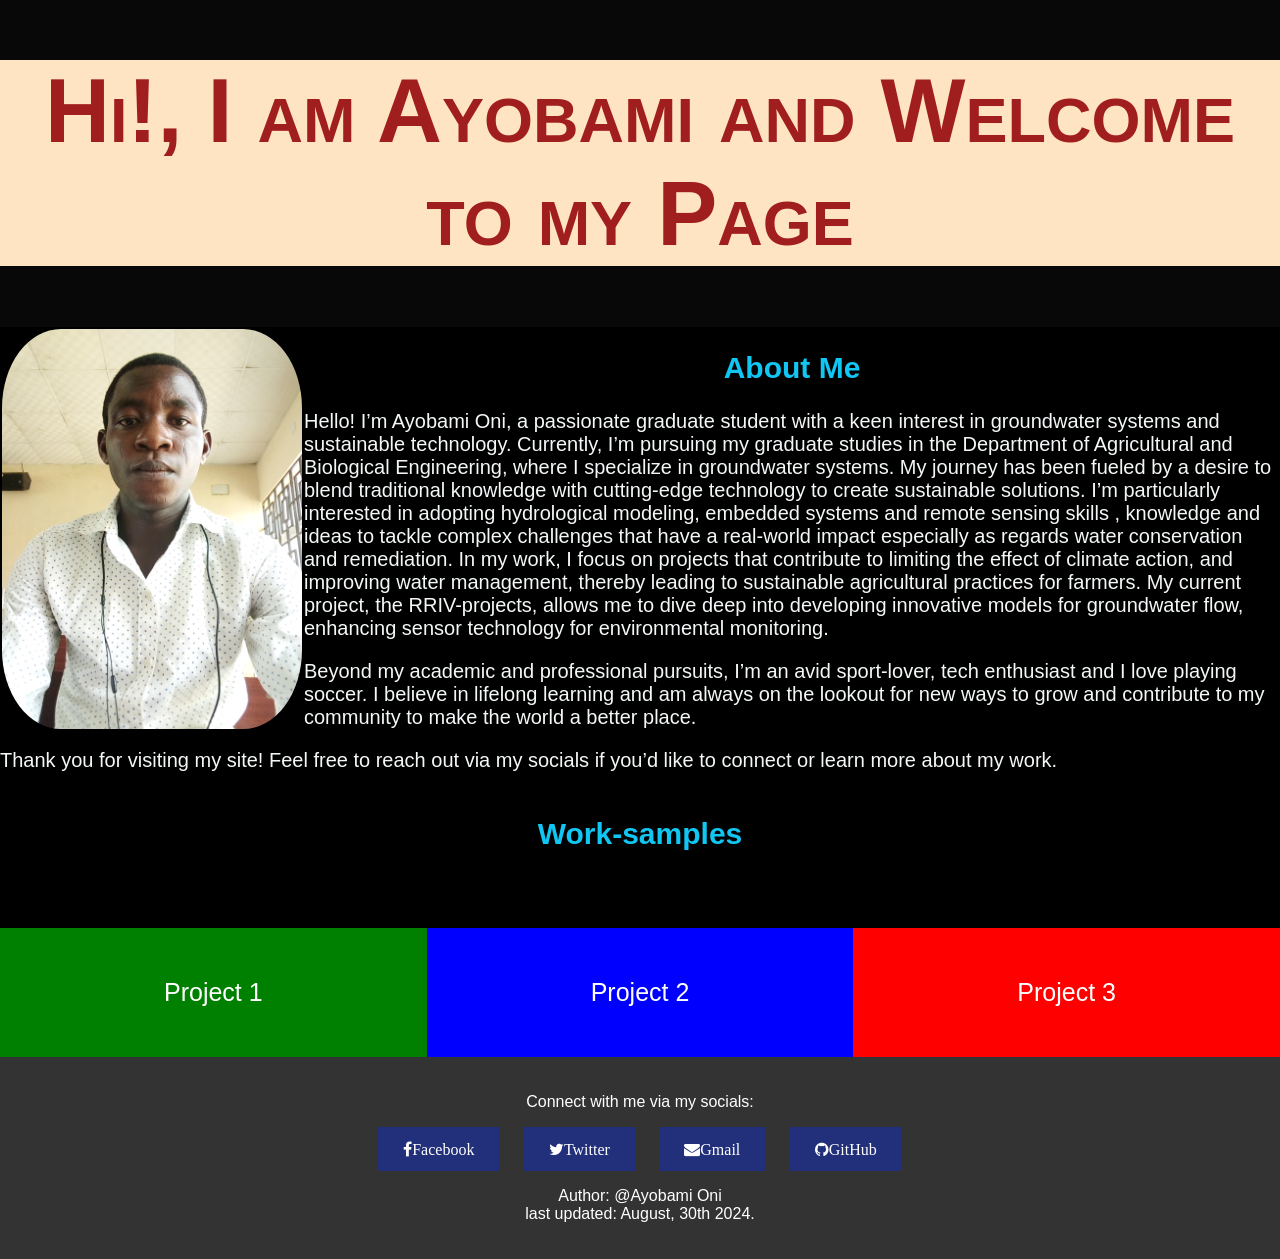
<file: index.html>
<!DOCTYPE html>
<html lang="en">

<head>
    <meta name="viewport" content="width=device-width, initial-scale=1">
    <link rel="stylesheet" href="styles.css">
    <link rel="stylesheet" href="https://cdnjs.cloudflare.com/ajax/libs/font-awesome/4.7.0/css/font-awesome.min.css">
    <title>Home Page
        <style>
            /* Style for the header */
            #header {
                min-height: 40px;
                text-align: center; 
                font-family: 'Georgia', serif;
                font-size: 30px;
                font-variant: small-caps; 
                display: flex;
                justify-content: center;
                align-items: center;
                background-color: #0a0a0a; 
                color: #333;
                }
        
        </style>
    </title>
    
</head>

<body style="background-color: black;">

    <div id="header">
        <h1>Hi!, I am Ayobami and Welcome to my Page
        </h1>
    </div>

    <div id="about">
        <div>
            <img src="./img/AY.jpg" alt="My image" style="float:left;width: 300px; border-radius: 20%;">
            <h2>About Me </h2>
            <p> Hello! I’m Ayobami Oni, a passionate graduate student with a keen interest in groundwater systems and sustainable technology. 
                Currently, I’m pursuing my graduate studies in the Department of Agricultural and Biological Engineering, where I specialize in groundwater systems. 
                My journey has been fueled by a desire to blend traditional knowledge with cutting-edge technology to create sustainable solutions. 
                I’m particularly interested in adopting hydrological modeling, embedded systems and remote sensing skills , knowledge and ideas to tackle complex challenges that have a real-world impact especially as regards water conservation and remediation. 
                In my work, I focus on projects that contribute to limiting the effect of climate action, and improving water management, thereby leading to sustainable agricultural practices for farmers.  My current project, the RRIV-projects, allows me to dive deep into developing innovative models for groundwater flow, enhancing sensor technology for environmental monitoring.   
            </p>
            <p>
                Beyond my academic and professional pursuits, I’m an avid sport-lover, tech enthusiast and I love playing soccer. 
                I believe in lifelong learning and am always on the lookout for new ways to grow and contribute to my community to make the world a better place. 
            </p>
            <p>
                Thank you for visiting my site! Feel free to reach out via my socials if you’d like to connect or learn more about my work. 
            </p>

        </div>
    </div>

    <div id="work-samples">
        <div style="text-align:center">
            <h2>Work-samples</h2>
            <p> This section showcases the projects I am currently working on and the tools I am using to achieve my goals for each project. 
                Click on the boxes below to reveal each project and take a look
            </p>
          </div>
          
          <!-- Three columns -->
          <div style="display: flex;">
            <div class="column" onclick="openTab('b1');" style="background:green;">
              Project 1
            </div>
            <div class="column" onclick="openTab('b2');" style="background:blue;">
              Project 2
            </div>
            <div class="column" onclick="openTab('b3');" style="background:red;">
              Project 3
            </div>
          </div>
          
          <!-- Full-width columns: (hidden by default) -->
          <div id="b1" class="containerTab" style="display:none;background:green;">
            <span onclick="this.parentElement.style.display='none'" class="closebtn">&times;</span>
            <div style="display: flex; flex-direction: column;">
                <div>
                    <h2>Simulation and Modeling</h2>
                </div>
                <div style="text-align: center;"><img src="./img/simulation.jpg" alt="My image" style="width: 200px;"></div>
                <div style="text-align: center;">
                    <ul style="list-style-type:none;">
                        <li>Ansys</li>
                        <li>OpenFoam</li>
                    </ul>
                </div>
            </div>
          </div>
          
          <div id="b2" class="containerTab" style="display:none;background:blue">
            <span onclick="this.parentElement.style.display='none'" class="closebtn">&times;</span>
            <div style="display: flex; flex-direction: column;">
                <div>
                    <h2>Building and Development</h2> 
                </div>
                <div style="text-align: center;"><img src="./img/lab.jpeg" alt="My image" style="width: 200px;"></div>
                <div style="text-align: center;">
                    <ul style="list-style-type:none;"> 
                        <li>Sensors</li>
                        <li>Board Development</li>
                    </ul>
                </div>
            </div>        
          </div>
          
          <div id="b3" class="containerTab" style="display:none;background:red">
            <span onclick="this.parentElement.style.display='none'" class="closebtn">&times;</span>
            <div style="display: flex; flex-direction: column;">
                <div>
                    <h2>Code Generation and Software Building</h2>
                </div>
                <div style="text-align: center;"><img src="./img/code.png" alt="My image" style="width: 200px;"></div>
                <div style="text-align: center;">
                    <ul style="list-style-type:none;"> 
                        <li>Arduino programming Language</li>
                        <li>C programming language</li>
                    </ul>
                </div>
            </div>
            
          </div>
          
          <script>
          function openTab(tabName) {
            var i, x;
            x = document.getElementsByClassName("containerTab");
            for (i = 0; i < x.length; i++) {
              x[i].style.display = "none";
            }
            document.getElementById(tabName).style.display = "block";
          }
          </script>
        

    </div> 

        <div id="footer">
            <p>Connect with me via my socials:</p>
            <li><a href="https://facebook.com" target="_blank" class="fa fa-facebook">Facebook</a></li>
            <li><a href="https://twitter.com" target="_blank" class="fa fa-twitter">Twitter</a></li>
            <li><a href="https://mail.google.com/" target="_blank" class="fa fa-envelope">Gmail</a></li>
            <li><a href="https://github.com" target="_blank" class="fa fa-github">GitHub</a></li>
            <p font style="color: white-space: inherit;;">Author: @Ayobami Oni<br> last updated: August, 30th 2024.</p>
        </div>
    </div>
</body>

</html>
</file>
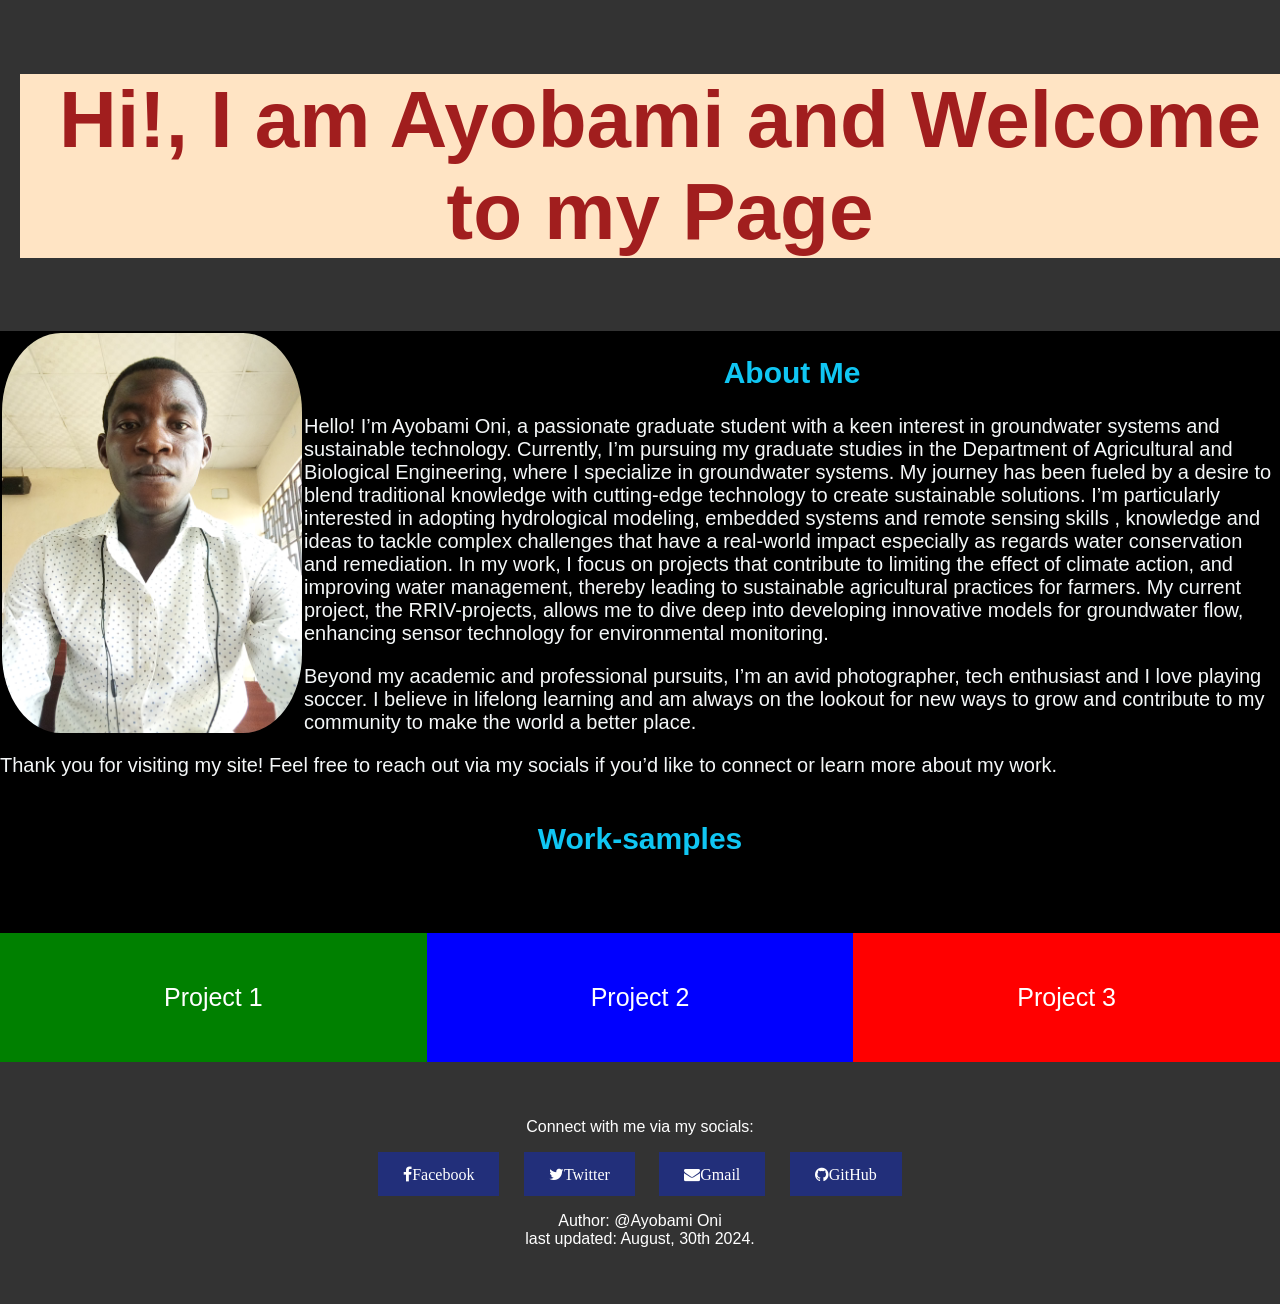
<file: lab1b.html>
<!DOCTYPE html>
<html lang="en">

<head>
    <meta name="viewport" content="width=device-width, initial-scale=1">
    <link rel="stylesheet" href="styles1b.css">
    <link rel="stylesheet" href="https://cdnjs.cloudflare.com/ajax/libs/font-awesome/4.7.0/css/font-awesome.min.css">
    <title>Home Page
        <style>
            /* Style for the header */
            #header {
                min-height: 40px;
                text-align: center; 
                font-family: 'Georgia', serif;
                font-size: 30px;
                font-variant: small-caps; 
                display: flex;
                justify-content: center;
                align-items: center;
                background-color: #f0f0f0; 
                color: #333;
                }

        </style>
    </title>
</head>

<body style="background-color: black;">

    <div> 
        <header>
        <h1>Hi!, I am Ayobami and Welcome to my Page
        </h1>
    </div>

    <div id="about">
        <div>
            <img src="./img/AY.jpg" alt="My image" style="float:left;width: 300px; border-radius: 20%;">
            <h2>About Me </h2>
            <p> Hello! I’m Ayobami Oni, a passionate graduate student with a keen interest in groundwater systems and sustainable technology. 
                Currently, I’m pursuing my graduate studies in the Department of Agricultural and Biological Engineering, where I specialize in groundwater systems. 
                My journey has been fueled by a desire to blend traditional knowledge with cutting-edge technology to create sustainable solutions. 
                I’m particularly interested in adopting hydrological modeling, embedded systems and remote sensing skills , knowledge and ideas to tackle complex challenges that have a real-world impact especially as regards water conservation and remediation. 
                In my work, I focus on projects that contribute to limiting the effect of climate action, and improving water management, thereby leading to sustainable agricultural practices for farmers.  My current project, the RRIV-projects, allows me to dive deep into developing innovative models for groundwater flow, enhancing sensor technology for environmental monitoring.   
            </p>
            <p>
                Beyond my academic and professional pursuits, I’m an avid photographer, tech enthusiast and I love playing soccer. 
                I believe in lifelong learning and am always on the lookout for new ways to grow and contribute to my community to make the world a better place. 

            </p>
            <p>
                Thank you for visiting my site! Feel free to reach out via my socials if you’d like to connect or learn more about my work. 
            </p>

        </div>
    </div>

    <div id="work-samples">
        <div style="text-align:center">
            <h2>Work-samples</h2>
            <p> This section showcases the projects I am currently working on and the tools I am using to achieve my goals for each project. 
                Click on the boxes below to reveal each project and take a look
            </p>
          </div>
          
          <!-- Three columns -->
          <div style="display: flex;">
            <div class="column" onclick="openTab('b1');" style="background:green;">
              Project 1
            </div>
            <div class="column" onclick="openTab('b2');" style="background:blue;">
              Project 2
            </div>
            <div class="column" onclick="openTab('b3');" style="background:red;">
              Project 3
            </div>
          </div>
          
          <!-- Full-width columns: (hidden by default) -->
          <div id="b1" class="containerTab" style="display:none;background:green;">
            <span onclick="this.parentElement.style.display='none'" class="closebtn">&times;</span>
            <div style="display: flex; flex-direction: column;">
                <div>
                    <h2>Simulation and Modeling</h2>
                </div>
                <div style="text-align: center;"><img src="./img/simulation.jpg" alt="My image" style="width: 200px;"></div>
                <div style="text-align: center;">
                    <ul style="list-style-type:none;">
                        <li>Ansys</li>
                        <li>OpenFoam</li>
                    </ul>
                </div>
            </div>
          </div>
          
          <div id="b2" class="containerTab" style="display:none;background:blue">
            <span onclick="this.parentElement.style.display='none'" class="closebtn">&times;</span>
            <div style="display: flex; flex-direction: column;">
                <div>
                    <h2>Building and Development</h2> 
                </div>
                <div style="text-align: center;"><img src="./img/lab.jpeg" alt="My image" style="width: 200px;"></div>
                <div style="text-align: center;">
                    <ul style="list-style-type:none;"> 
                        <li>Sensors</li>
                        <li>Board Development</li>
                    </ul>
                </div>
            </div>        
          </div>
          
          <div id="b3" class="containerTab" style="display:none;background:red">
            <span onclick="this.parentElement.style.display='none'" class="closebtn">&times;</span>
            <div style="display: flex; flex-direction: column;">
                <div>
                    <h2>Code Generation and Software Building</h2>
                </div>
                <div style="text-align: center;"><img src="./img/code.png" alt="My image" style="width: 200px;"></div>
                <div style="text-align: center;">
                    <ul style="list-style-type:none;"> 
                        <li>Arduino programming Language</li>
                        <li>C programming language</li>
                    </ul>
                </div>
            </div>
            
          </div>
          
          <script>
          function openTab(tabName) {
            var i, x;
            x = document.getElementsByClassName("containerTab");
            for (i = 0; i < x.length; i++) {
              x[i].style.display = "none";
            }
            document.getElementById(tabName).style.display = "block";
          }
          </script>
        

    </div> 
        
        
    <div id="footer">
        <div id="footer">
            <p>Connect with me via my socials:</p>
            <li><a href="https://facebook.com" target="_blank" class="fa fa-facebook">Facebook</a></li>
            <li><a href="https://twitter.com" target="_blank" class="fa fa-twitter">Twitter</a></li>
            <li><a href="https://mail.google.com/" target="_blank" class="fa fa-envelope">Gmail</a></li>
            <li><a href="https://github.com" target="_blank" class="fa fa-github">GitHub</a></li>
            <p font style="color: white-space: inherit;;">Author: @Ayobami Oni<br> last updated: August, 30th 2024.</p>
        </div>

        
    </div>
</body>

</html>
</file>
<file: styles.css>
h1 {
    color: rgb(161, 30, 30);
    background-color: bisque;
    font-size: 90px;
    font-family: sans-serif;
    text-align: center;
    justify-content: center;
    align-items: center;
    font-synthesis-small-caps:auto ;
}

h2 {
  color: rgb(16, 198, 243);
  font-size: 30px;
  font-family: sans-serif;
  text-align: center;
  justify-content: center;
  align-items: center;
  font-synthesis-small-caps:auto ;
}


a:link, a:visited {
    background-color: #072af55e;
    color: white;
    padding: 14px 25px;
    text-align: center;
    text-decoration: none;
    display: inline-block;
  }

#about{
  display: flex;
  flex-grow: 1;
p {
    font-family: Arial;
    font-size: 20px;
    text-align: left;
    color: rgb(244, 247, 248);
}

img {
    border: 2px solid black; 
    width:300px;
}
}

#work-sample

* {
  box-sizing: border-box;
}

body {
  margin: 0;
  font-family: Arial, Helvetica, sans-serif;
}

/* The grid: Three equal columns that float next to each other */
.column {
  float: left;
  flex-grow: 1;
  padding: 50px;
  text-align: center;
  font-size: 25px;
  cursor: pointer;
  color: white;
}

.containerTab {
  padding: 20px;
  color: white;
}

/* Clear floats after the columns */
.row:after {
  content: "";
  display: table;
  clear: both;
}

/* Closable button inside the container tab */
.closebtn {
  float: right;
  color: white;
  font-size: 35px;
  cursor: pointer;
}


#footer {
  background-color: #f0f0f0; 
  padding: 10px;
  text-align: center;
}
/*
.socials {
  list-style-type: none;
  padding: 0;
  margin: 10px 0;
  display: flex;
  justify-content: center; 
  align-items: center;
}

.socials li {
  margin: 0 10px;
}

.socials a {
  text-decoration: none;
  font-size: 24px;
  color: #333;
}

.socials a:hover {
  color: #0073e6;
}

p {
  font-family: 'Courier New', Courier, monospace;
  font-size: 15px;
  text-align: left;
  text-decoration: none;
  color: rgb(244, 247, 248);
}
*/
body {
  font-family: Arial, sans-serif;
  margin: 0;
  padding: 0;
}

#header {
  min-height: 40px;
  text-align: center;
  font-family: 'Georgia', serif;
  font-size: 150px;
  font-variant: small-caps;
  display: flex;
  justify-content: center;
  align-items: center;
  background-color: #080808;
  color: #ca0d0d;
}

img {
  width: 150px;
  border: 2px solid black; /* Example of adding a border to an image */
}

/* Footer styles */
#footer {
  background-color: #333;
  color: white;
  text-align: center;
  padding: 20px;
}

#footer li {
  display: inline;
  margin: 0 10px;
}

#footer a {
  color: white;
  text-decoration: none;
}

#footer a:hover {
  text-decoration: underline;
}
</file>
<file: styles1b.css>
h1 {
    color: rgb(161, 30, 30);
    background-color: bisque;
    font-size: 80px;
    font-family: sans-serif;
    text-align: center;
    justify-content: center;
    align-items: center;
    font-synthesis-small-caps:auto ;
}

h2 {
  color: rgb(16, 198, 243);
  font-size: 30px;
  font-family: sans-serif;
  text-align: center;
  justify-content: center;
  align-items: center;
  font-synthesis-small-caps:auto ;
}


a:link, a:visited {
    background-color: #072af55e;
    color: white;
    padding: 14px 25px;
    text-align: center;
    text-decoration: none;
    display: inline-block;
  }

#about{
  display: flex;
  flex-grow: 1;
p {
    font-family: Arial;
    font-size: 20px;
    text-align: left;
    color: rgb(244, 247, 248);
}

img {
    border: 2px solid black; 
    width:300px;
}
}

#work-sample

* {
  box-sizing: border-box;
}

body {
  margin: 0;
  font-family: Arial, Helvetica, sans-serif;
}

/* The grid: Three equal columns that float next to each other */
.column {
  float: left;
  flex-grow: 1;
  padding: 50px;
  text-align: center;
  font-size: 25px;
  cursor: pointer;
  color: white;
}

.containerTab {
  padding: 20px;
  color: white;
}

/* Clear floats after the columns */
.row:after {
  content: "";
  display: table;
  clear: both;
}

/* Closable button inside the container tab */
.closebtn {
  float: right;
  color: white;
  font-size: 35px;
  cursor: pointer;
}


#footer {
  background-color: #f0f0f0; 
  padding: 10px;
  text-align: center;
}
/*
.socials {
  list-style-type: none;
  padding: 0;
  margin: 10px 0;
  display: flex;
  justify-content: center; 
  align-items: center;
}

.socials li {
  margin: 0 10px;
}

.socials a {
  text-decoration: none;
  font-size: 24px;
  color: #333;
}

.socials a:hover {
  color: #0073e6;
}

p {
  font-family: 'Courier New', Courier, monospace;
  font-size: 15px;
  text-align: left;
  text-decoration: none;
  color: rgb(244, 247, 248);
}
*/
body {
  font-family: Arial, sans-serif;
  margin: 0;
  padding: 0;
}

/* #header {
  min-height: 40px;
  text-align: center;
  font-family: 'Georgia', serif;
  font-size: 30px;
  font-variant: small-caps;
  display: flex;
  justify-content: center;
  align-items: center;
  background-color: #f0f0f0;
  color: #333;
} */

img {
  width: 150px;
  border: 2px solid black; /* Example of adding a border to an image */
}

/* Footer styles */
#footer {
  background-color: #333;
  color: white;
  text-align: center;
  padding: 20px;
}

#footer li {
  display: inline;
  margin: 0 10px;
}

#footer a {
  color: white;
  text-decoration: none;
}

#footer a:hover {
  text-decoration: underline;
}

header {
  width: 100%;
  padding: 20px;
  background-color: #333;
  text-align: center;
  color: white;
  position: relative;
  animation: mymove 5s infinite;
  }

  header p {
  font-size: 20px;
  margin-bottom: 10px;
  }

  header ul {
  list-style-type: none;
  margin: 0;
  padding: 0;
  }

  header li {
  display: inline-block;
  margin: 0 10px;
  }

  header a {
  color: white;
  text-decoration: none;
  font-size: 30px;
  }

  @keyframes mymove {
  0%   {top: 0px;}
  25%  {top: 50px;}
  75%  {top: 12.5px;}
  100% {top: 25px;}
  }
</file>
